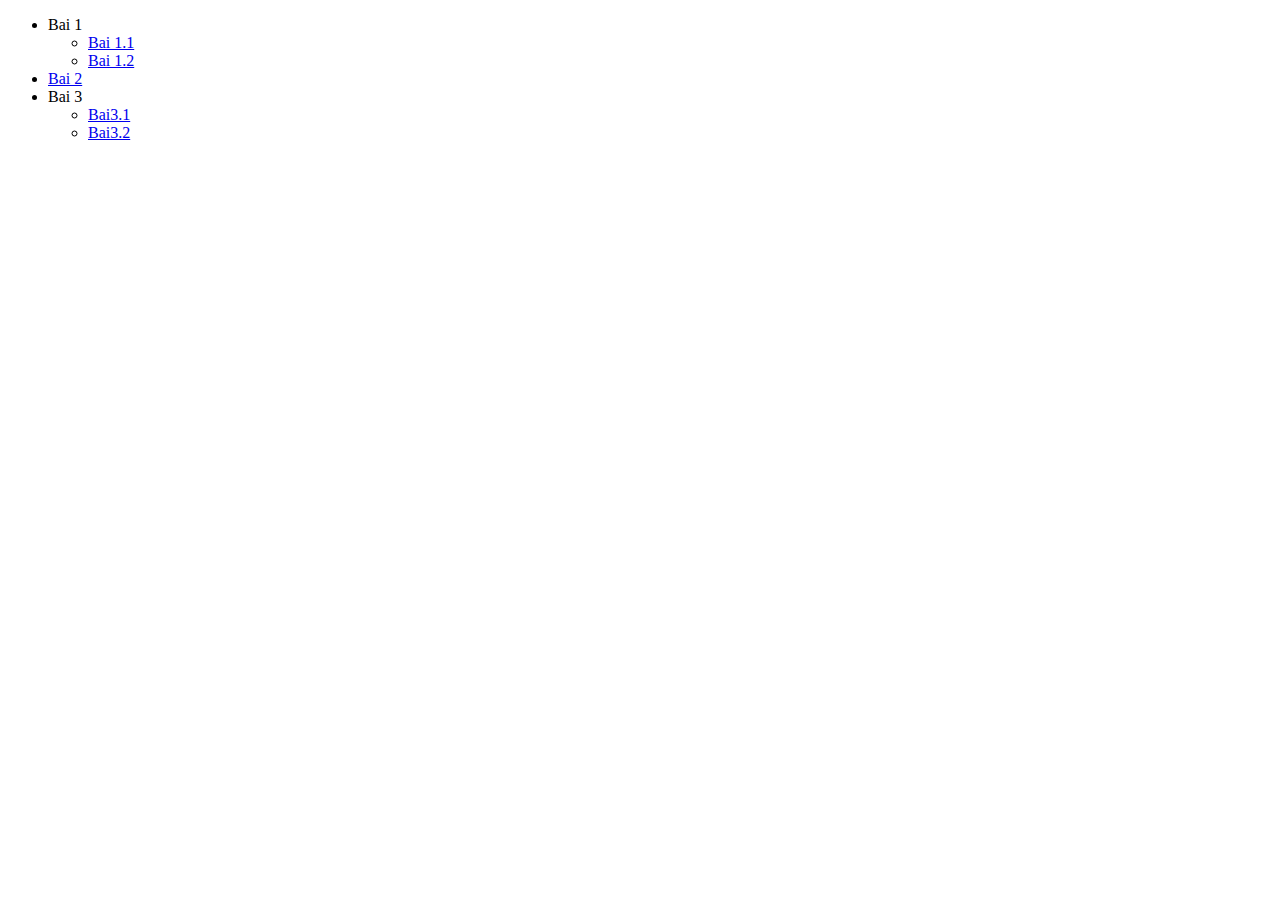
<file: index.html>
<!DOCTYPE html>
<html lang="en">
  <head>
    <meta charset="UTF-8" />
    <meta name="viewport" content="width=device-width, initial-scale=1.0" />
    <title>Day_27</title>
  </head>
  <body>
    <ul>
      <li>
        Bai 1
        <ul>
          <li><a href="./bai1.1/location-inspector.html">Bai 1.1</a></li>
          <li><a href="./bai1.2/url-manipulator.html">Bai 1.2</a></li>
        </ul>
      </li>
      <li>
        <a href="./bai2/spa-navigation.html">Bai 2</a>
      </li>
      <li>
        Bai 3
        <ul>
          <li><a href="./bai3.1/clipboard-manager.html">Bai3.1</a></li>
          <li><a href="./bai3.2/camera-capture.html">Bai3.2</a></li>
        </ul>
      </li>
    </ul>
  </body>
</html>
</file>
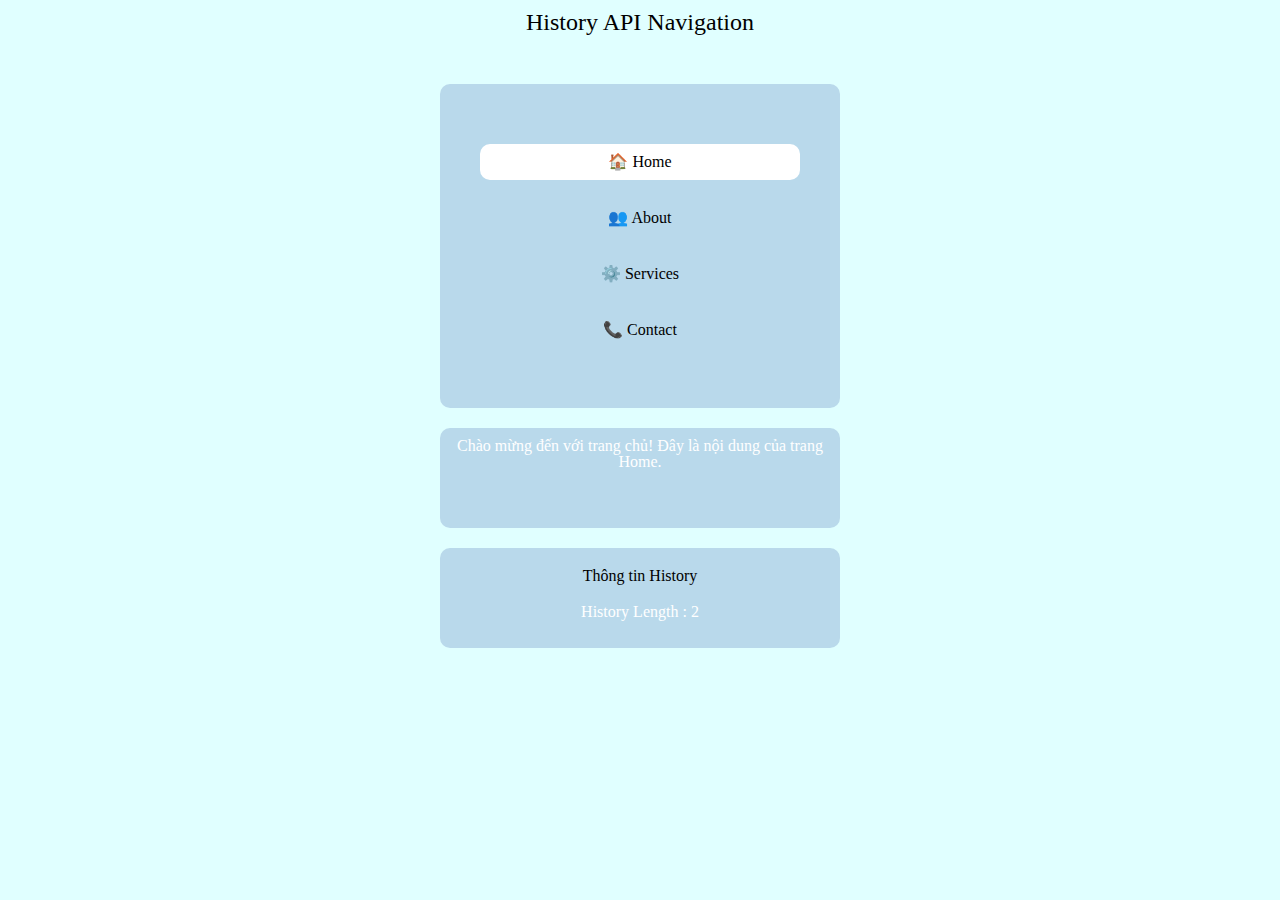
<file: bai2/index.html>
<!DOCTYPE html>
<html lang="en">
  <head>
    <meta charset="UTF-8" />
    <meta name="viewport" content="width=device-width, initial-scale=1.0" />
    <link rel="stylesheet" href="../reset.css" />
    <link rel="stylesheet" href="./spa-navigation.css" />
    <title>SPA - Navigation</title>
  </head>
  <body>
    <div class="container">
      <header>
        <div class="header">
          <h1>History API Navigation</h1>
        </div>
        <nav>
          <ul>
            <li><a href="/" data-page="home">🏠 Home</a></li>
            <li><a href="/about" data-page="about">👥 About</a></li>
            <li><a href="/services" data-page="services">⚙️ Services</a></li>
            <li><a href="/contact" data-page="contact">📞 Contact</a></li>
          </ul>
        </nav>
      </header>
      <main class="main-content">
        <div id="content" class="content">Nội dung trang</div>
      </main>

      <div class="history-info">
        <h2>Thông tin History</h2>
        <div class="history-length">
          History Length : <span class="history-length-child"></span>
        </div>
      </div>
    </div>
    <script src="./spa-navigation.js"></script>
  </body>
</html>
</file>
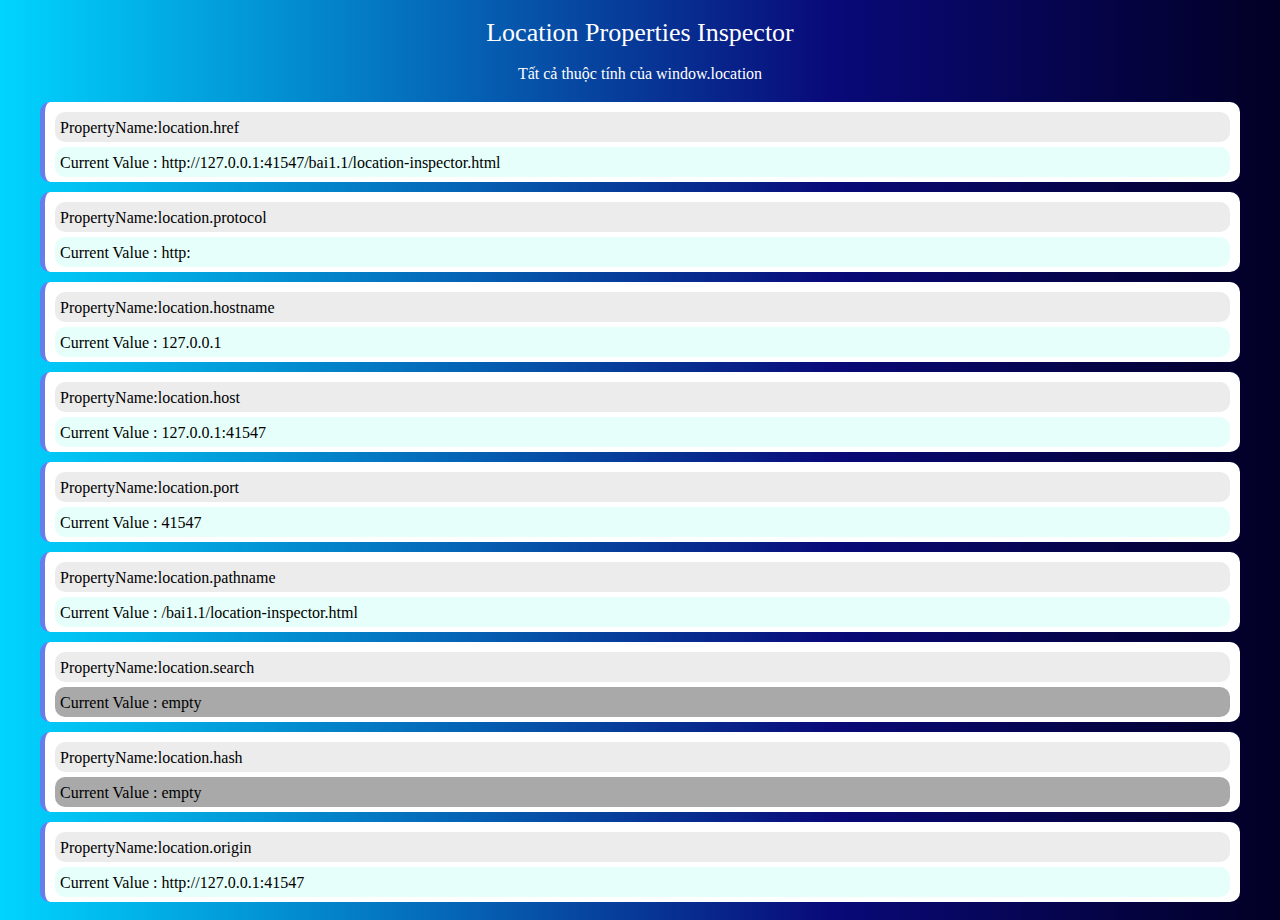
<file: bai1.1/location-inspector.html>
<!DOCTYPE html>
<html lang="en">
  <head>
    <meta charset="UTF-8" />
    <meta name="viewport" content="width=device-width" , initial-scale="1.0" />
    <!-- style -->
    <link rel="stylesheet" href="../reset.css" />
    <link rel="stylesheet" href="./locationInspector.css" />
    <title>Location_inspection</title>
  </head>
  <body>
    <h1>Location Properties Inspector</h1>
    <p class="title">Tất cả thuộc tính của window.location</p>
    <div class="content">
      <ul class="properties-list">
        <div class="property-item">
          <div class="prop-name">Property Name:</div>
          <div class="prop-value empty">Hostname : "127.0.0.1"</div>
        </div>
      </ul>
    </div>
    <script src="./locationInspector.js"></script>
  </body>
</html>
</file>
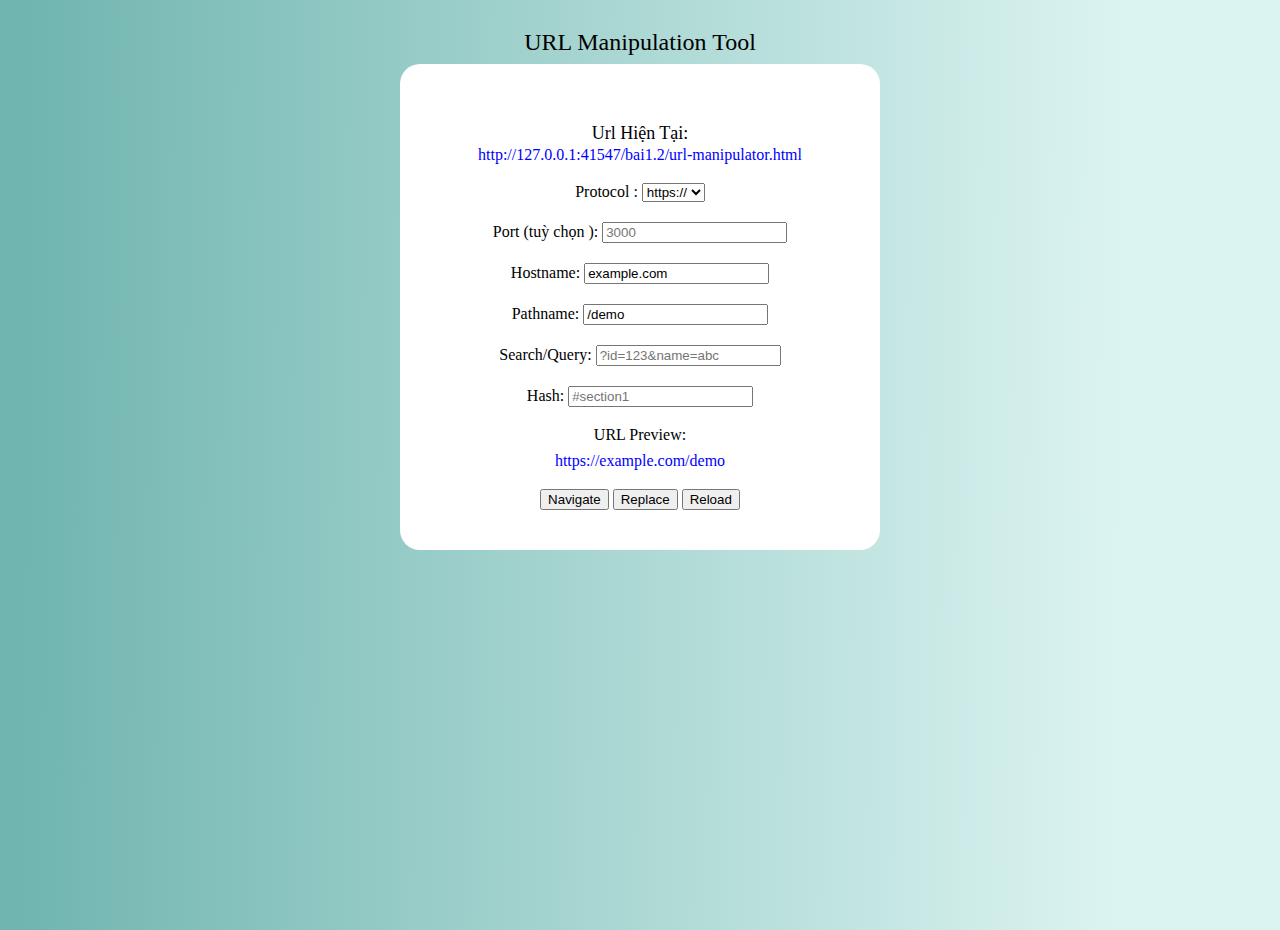
<file: bai1.2/url-manipulator.html>
<!DOCTYPE html>
<html lang="en">
  <head>
    <meta charset="UTF-8" />
    <meta name="viewport" content="width=device-width, initial-scale=1.0" />
    <link rel="stylesheet" href="../reset.css" />
    <link rel="stylesheet" href="./url-manipulator.css" />
    <title>url-manipulator</title>
  </head>
  <body>
    <div class="container">
      <h1>URL Manipulation Tool</h1>

      <div class="form-container">
        <form action="">
          <div class="current-url">
            <h2>Url Hiện Tại:</h2>
            <div id="currentUrl"></div>
          </div>
          <div class="form-group">
            <label for="protocol">Protocol :</label>
            <select name="protocol" id="protocol">
              <option value="https:">https://</option>
              <option value="http:">http://</option>
            </select>
          </div>

          <div class="form-group">
            <label for="port">Port (tuỳ chọn ):</label>
            <input
              type="number"
              id="port"
              name="port"
              placeholder="3000"
              min="1"
            />
          </div>
          <div class="form-group">
            <label for="hostname">Hostname:</label>
            <input
              type="text"
              id="hostname"
              name="hostname"
              placeholder="google.com"
              required
            />
          </div>
          <div class="form-group">
            <label for="pathname">Pathname:</label>
            <input
              type="text"
              id="pathname"
              name="pathname"
              placeholder="/products/detail"
            />
          </div>
          <div class="form-group">
            <label for="search">Search/Query:</label>
            <input
              type="text"
              id="search"
              name="search"
              placeholder="?id=123&name=abc"
            />
          </div>
          <div class="form-group">
            <label for="hash"> Hash:</label>
            <input type="text" id="hash" name="hash" placeholder="#section1" />
          </div>
          <div class="url-preview">
            <h3>URL Preview:</h3>
            <div class="url-display">URL Display</div>
          </div>
          <div class="button-container">
            <button type="button" class="btn btn-navigate">Navigate</button>
            <button type="button" class="btn btn-replace">Replace</button>
            <button type="button" class="btn btn-reload">Reload</button>
          </div>
        </form>
      </div>
    </div>
    <script src="./url-manipulator.js"></script>
  </body>
</html>
</file>
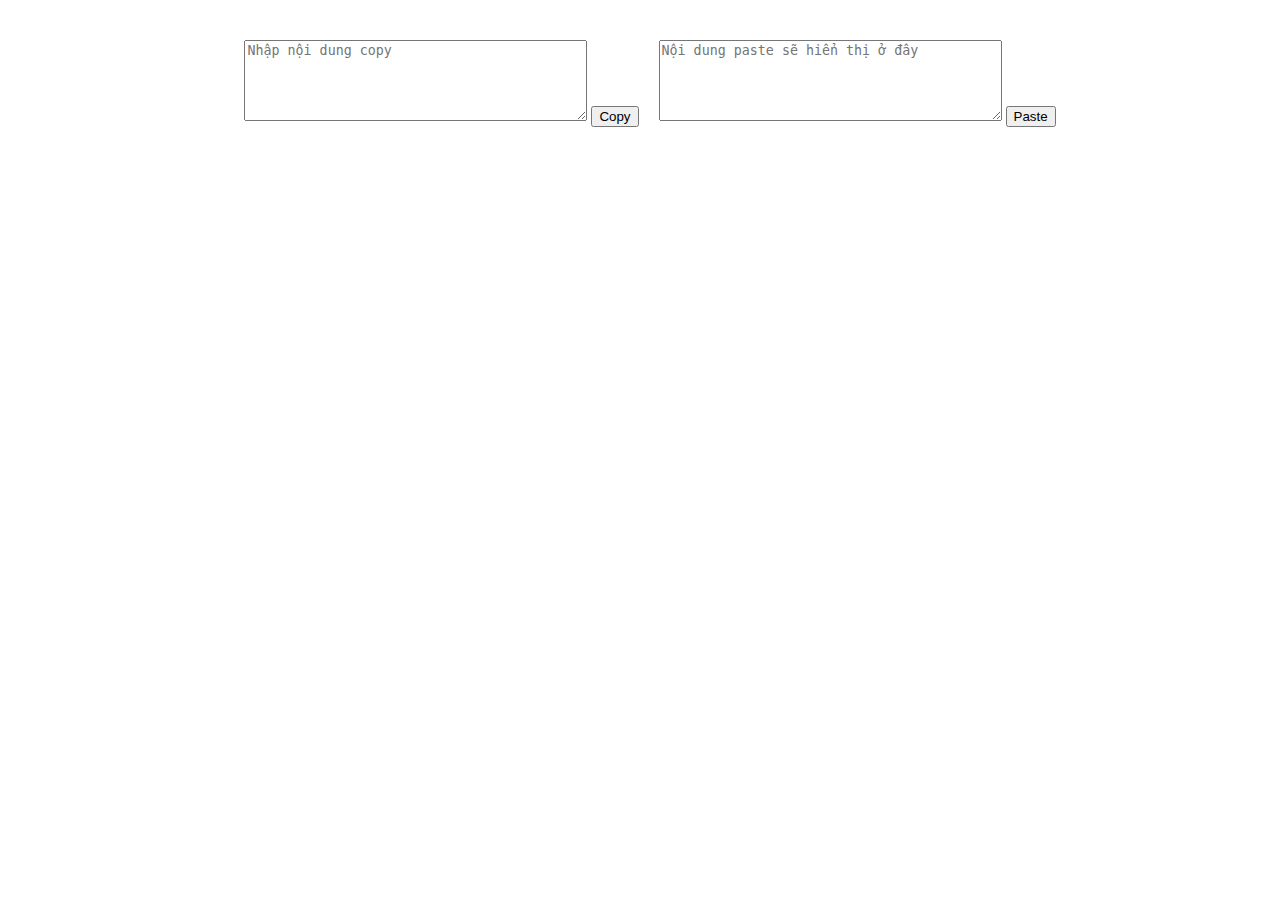
<file: bai3.1/clipboard-manager.html>
<!DOCTYPE html>
<html lang="en">
  <head>
    <meta charset="UTF-8" />
    <meta name="viewport" content="width=device-width, initial-scale=1.0" />
    <link rel="stylesheet" href="../reset.css" />
    <link rel="stylesheet" href="./clipboard-manager.css" />
    <title>bai3.1</title>
  </head>
  <body>
    <div class="container">
      <div class="section_1">
        <textarea
          name="ContentCopy"
          id="textCopy"
          placeholder="Nhập nội dung copy"
          rows="5"
          cols="40"
        ></textarea>
        <button id="btnCopy">Copy</button>
      </div>
      <div class="section_2">
        <textarea
          name="textPaste"
          id="Paste"
          placeholder="Nội dung paste sẽ hiển thị ở đây"
          rows="5"
          cols="40"
        ></textarea>
        <button id="idPaste">Paste</button>
      </div>
    </div>
    <script src="./clipboard-manager.js"></script>
  </body>
</html>
</file>
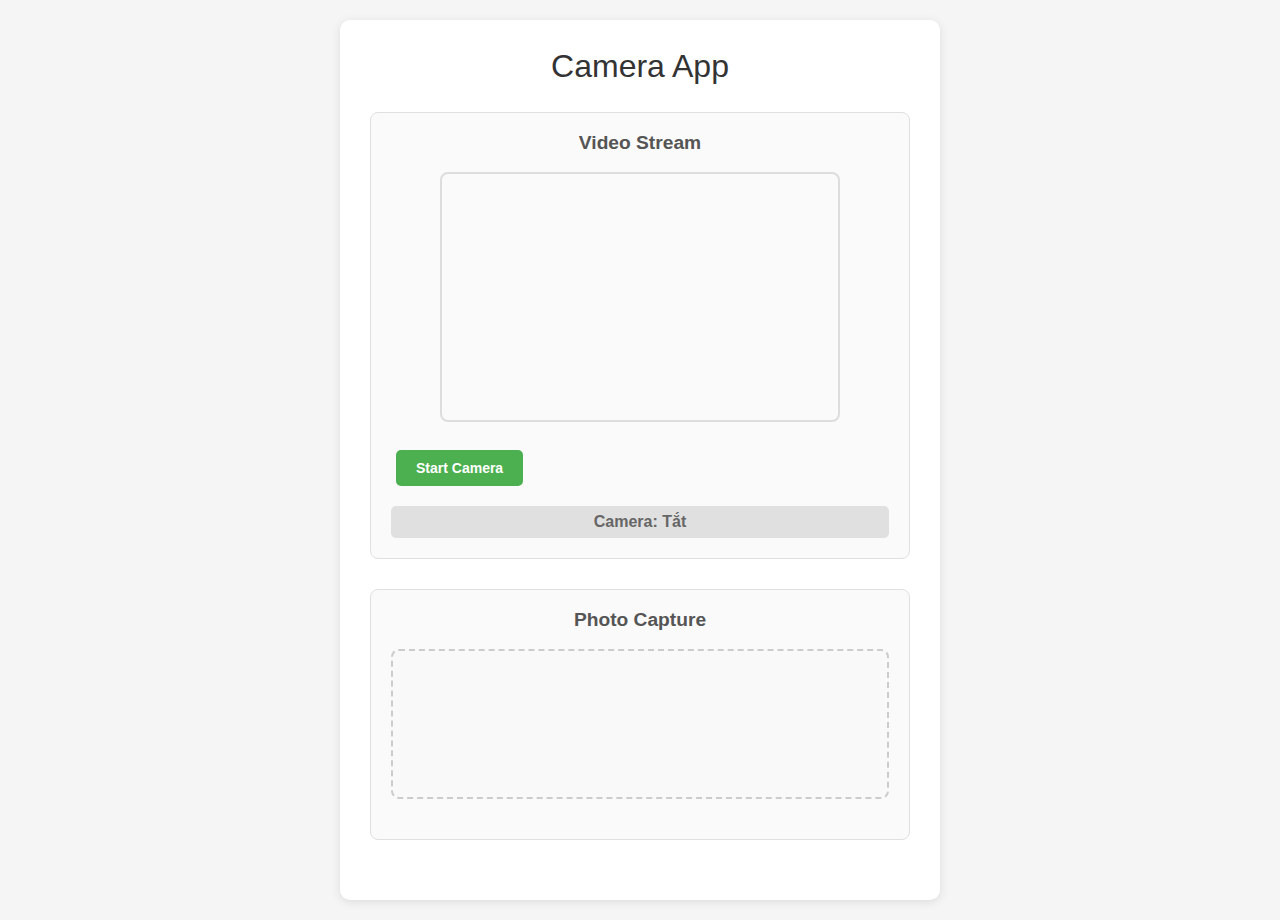
<file: bai3.2/camera-capture.html>
<!DOCTYPE html>
<html lang="en">
  <head>
    <meta charset="UTF-8" />
    <meta name="viewport" content="width=device-width, initial-scale=1.0" />
    <link rel="stylesheet" href="../reset.css" />
    <link rel="stylesheet" href="./camera-capture.css" />
    <title>bai3.2</title>
  </head>
  <body>
    <div class="container">
      <h1>Camera App</h1>
      <div class="section">
        <div class="section-title">
          <span>Video Stream</span>
        </div>
        <!-- camera -->
        <div class="camera">
          <video id="video" autoplay></video>
        </div>
        <!-- button -->
        <div>
          <button class="start-btn">Start Camera</button>
          <button class="stop-btn">Stop Cameras</button>
          <button class="capture-btn">Take Photo</button>
        </div>

        <div class="status-camera">Camera: Tắt</div>
      </div>

      <div class="section">
        <div class="section-title">Photo Capture</div>

        <div class="photo-container">
          <img id="photoPreview" class="photoPreview" alt="'PhotoPreview" />
        </div>

        <div>
          <button class="download-btn">DowLoad Img</button>
        </div>
      </div>
    </div>
    <script src="./camera-capture.js"></script>
  </body>
</html>
</file>
<file: bai2/spa-navigation.css>
* {
  box-sizing: border-box;
}
body {
  background-color: #e0ffff;
}
h1 {
  margin-top: 10px;
  text-align: center;
  color: #000;
  font-size: 24px;
}
nav {
  text-align: center;
  margin-top: 50px;
  margin-left: auto;
  margin-right: auto;
  background-color: #b9d9eb;
  width: 400px;
  border-radius: 10px;
}
nav ul {
  padding: 40px;
}
nav li a {
  text-decoration: none;
  padding: 10px;
  cursor: pointer;
  display: block;
  margin: 20px 0;
  color: #000;
}
a.active {
  background-color: #fff;
  border-radius: 10px;
}
.main-content,
.history-info {
  margin-top: 20px;
  margin-left: auto;
  margin-right: auto;
  border-radius: 10px;
  text-align: center;
  width: 400px;
  background-color: #b9d9eb;
  min-height: 100px;
}
.main-content .content {
  padding: 10px;
  color: #fff;
}
.history-info h2 {
  padding-top: 20px;
  margin-bottom: 20px;
}
.history-length {
  color: #fff;
}
</file>
<file: bai1.1/locationInspector.css>
* {
  box-sizing: border-box;
}
body {
  background: #020024;
  background: linear-gradient(
    270deg,
    rgba(2, 0, 36, 1) 0%,
    rgba(9, 9, 121, 1) 35%,
    rgba(0, 212, 255, 1) 100%
  );
  min-height: 100vh;
}
h1 {
  margin-top: 20px;
  color: #fff;
  text-align: center;
  font-size: 26px;
}
.title {
  margin-top: 20px;
  color: #fff;
  text-align: center;
}
.properties-list {
  margin-top: 20px;
  padding: 0 40px;
}
.property-item {
  padding: 10px 10px 0px;
  background-color: #fff;
  height: 80px;
  border-radius: 10px;
  border-left: 5px solid #667eea;
}
.prop-name {
  padding-top: 8px;
  padding-left: 5px;
  height: 30px;
  background-color: #d1d1d167;
  border-radius: 10px;
}
.prop-value {
  margin-top: 5px;
  padding-top: 8px;
  border-radius: 10px;
  padding-left: 5px;
  background: #e6fffa;
  height: 30px;
}
.prop-value.empty {
  background-color: #2b2b2b67;
}
.property-item {
  margin-bottom: 10px;
}
</file>
<file: bai1.2/url-manipulator.css>
body {
  min-height: 100vh;
  background-image: linear-gradient(
    90.5deg,
    rgba(112, 181, 176, 1) 1.9%,
    rgba(220, 244, 241, 1) 87.7%
  );
}
h1 {
  font-size: 24px;
}
.container {
  margin-top: 30px;
  text-align: center;
}
.form-container form > * {
  margin-top: 20px;
}
form {
  background-color: #fff;
  width: 400px;
  padding: 40px;
  margin: 10px auto 0;
  border-radius: 20px;
}
.url-preview h3 {
  margin-bottom: 10px;
}
.url-preview .url-display {
  color: blue;
}
.current-url h2 {
  font-size: 18px;
  margin-bottom: 5px;
}
.current-url #currentUrl {
  color: blue;
}
</file>
<file: bai3.1/clipboard-manager.css>
.container {
  margin-top: 40px;
  padding-left: 20px;
  display: flex;
  gap: 20px;
  justify-content: center;
}
</file>
<file: bai3.2/camera-capture.css>
* {
  margin: 0;
  padding: 0;
  box-sizing: border-box;
}

body {
  font-family: Arial, sans-serif;
  background-color: #f5f5f5;
  padding: 20px;
}

.container {
  max-width: 600px;
  margin: 0 auto;
  background: white;
  border-radius: 10px;
  padding: 30px;
  box-shadow: 0 2px 10px rgba(0, 0, 0, 0.1);
}

h1 {
  text-align: center;
  color: #333;
  margin-bottom: 30px;
  font-size: 2em;
}

.section {
  margin-bottom: 30px;
  padding: 20px;
  background: #fafafa;
  border-radius: 8px;
  border: 1px solid #e0e0e0;
}

.section-title {
  font-size: 1.2em;
  color: #555;
  margin-bottom: 15px;
  font-weight: bold;
  text-align: center;
}

/* Video */
.camera {
  text-align: center;
  margin: 20px 0;
}

#video {
  width: 100%;
  max-width: 400px;
  height: 250px;
  border-radius: 8px;
  /* background: #000; */
  border: 2px solid #ddd;
}

/* Buttons */
button {
  padding: 10px 20px;
  margin: 5px;
  border: none;
  border-radius: 5px;
  font-size: 14px;
  cursor: pointer;
  font-weight: bold;
}

.start-btn {
  background: #4caf50;
  color: white;
}

.start-btn:hover {
  background: #45a049;
}

.stop-btn {
  background: #f44336;
  color: white;
}

.stop-btn:hover {
  background: #da190b;
}

.capture-btn {
  background: #2196f3;
  color: white;
}

.capture-btn:hover {
  background: #1976d2;
}

.download-btn {
  background: #ff9800;
  color: white;
}

.download-btn:hover {
  background: #f57c00;
}

/* Status */
.status-camera {
  text-align: center;
  margin-top: 15px;
  padding: 8px;
  border-radius: 5px;
  font-weight: bold;
  background: #e0e0e0;
}

/* Photo */
.photo-container {
  text-align: center;
  margin: 20px 0;
  min-height: 150px;
  display: flex;
  align-items: center;
  justify-content: center;
  background: #f9f9f9;
  border-radius: 8px;
  border: 2px dashed #ccc;
}

#photoPreview {
  max-width: 300px;
  max-height: 200px;
  border-radius: 5px;
  border: 1px solid #ddd;
}
</file>
